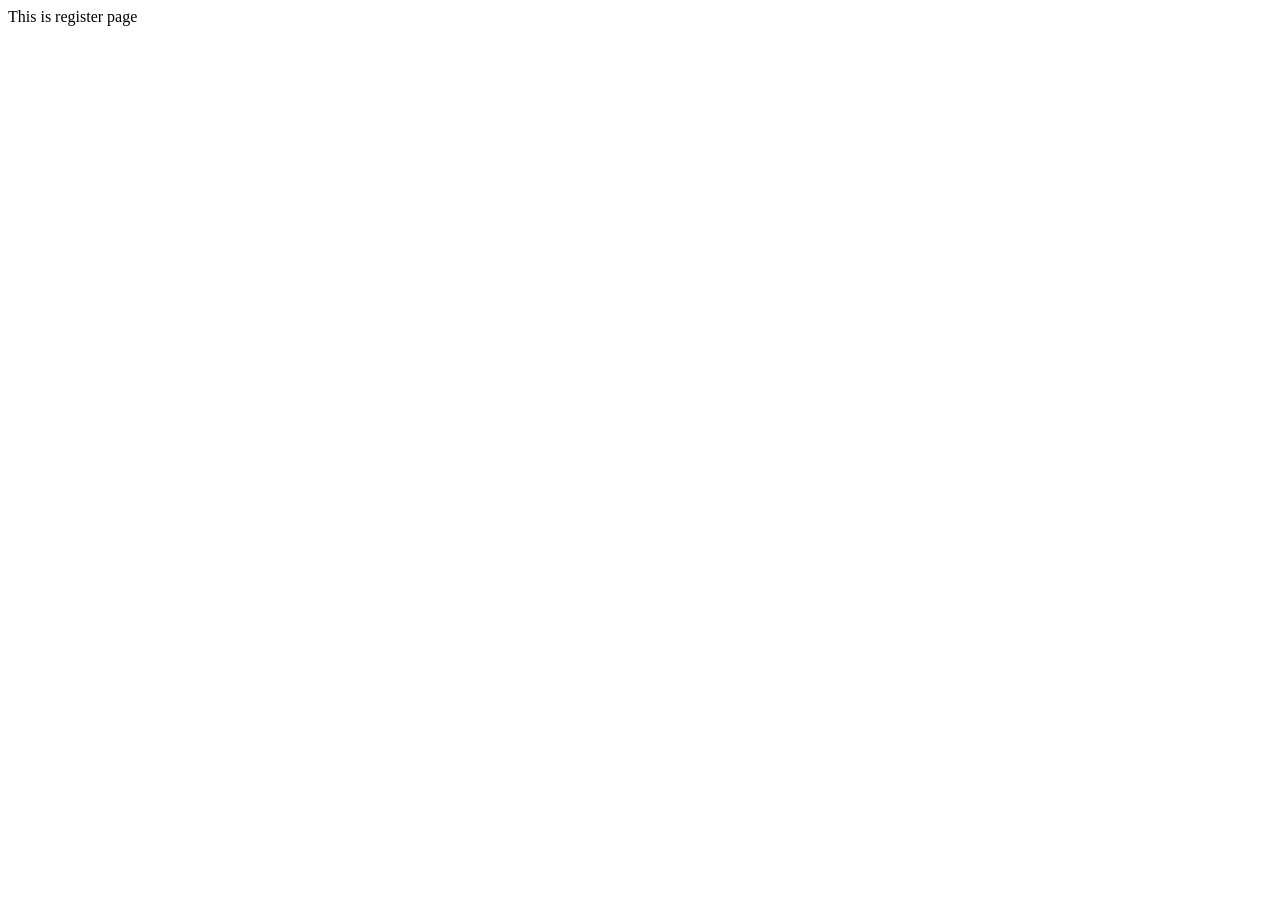
<file: public/pages/register.html>
<!DOCTYPE html>
<html lang="en">
  <head>
    <meta charset="UTF-8" />
    <meta http-equiv="X-UA-Compatible" content="IE=edge" />
    <meta name="viewport" content="width=device-width, initial-scale=1.0" />
    <title>Register</title>
  </head>
  <body>
    This is register page
  </body>
</html>
</file>
